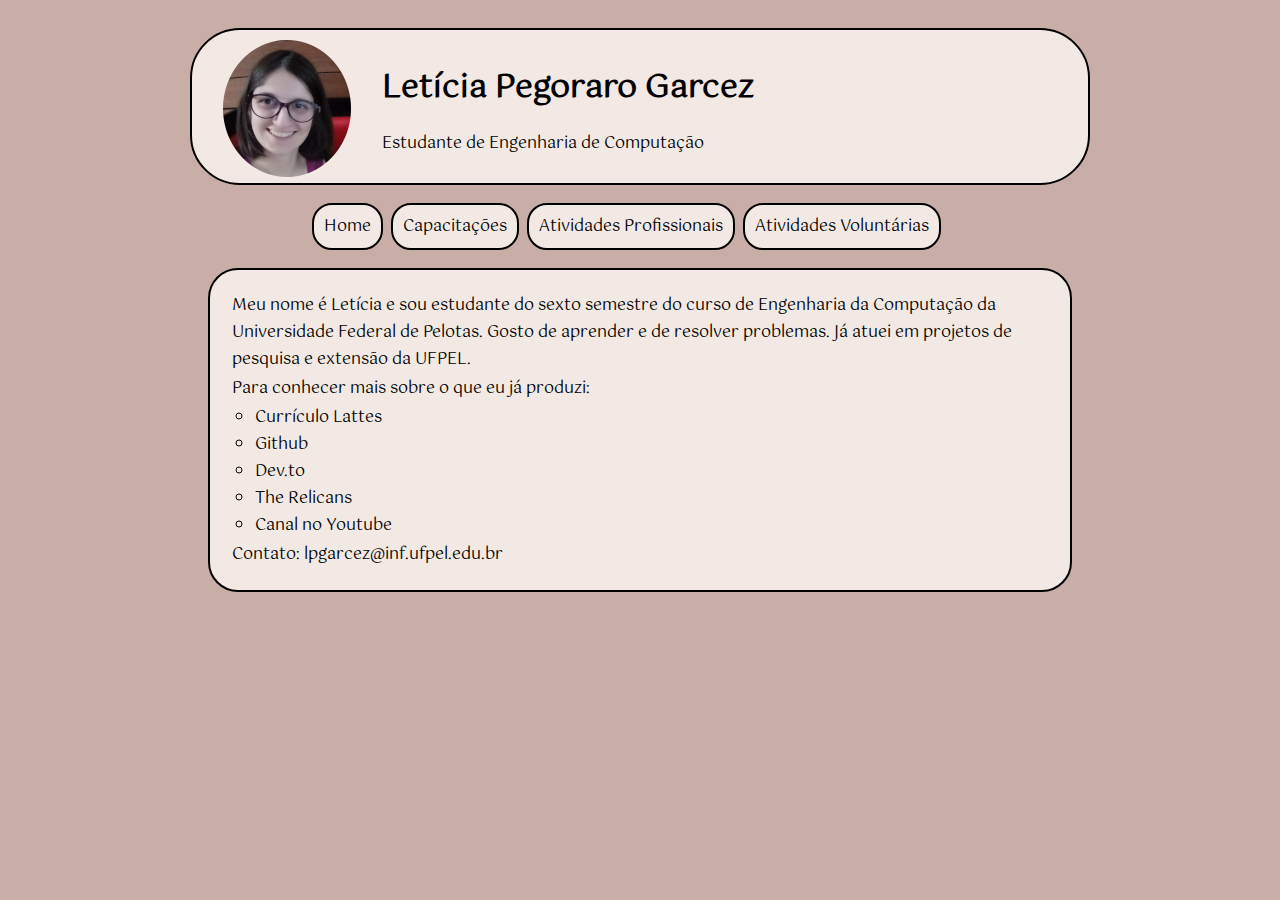
<file: index.html>
<!DOCTYPE html>
<html lang="en">
  <head>
    <meta charset="UTF-8" />
    <link rel="shortcut icon" href="imagens/favicon.ico" type="image/x-icon" />
    <meta name="viewport" content="width=device-width, initial-scale=1.0" />
    <meta http-equiv="X-UA-Compatible" content="ie=edge" />
    <title>Letícia Pegoraro Garcez</title>
    <link rel="stylesheet" href="css/formatacao.css" />
    <link rel="stylesheet" href="css/home.css" />
  </head>
  <body>
    <header>
      <div class="cabecalho">
        <img id="minhaFoto" src="imagens/Eu.png" alt = "Foto de Letícia Garcez" />
        <h1>Letícia Pegoraro Garcez</h1>
        <p>Estudante de Engenharia de Computação</p>
      </div>

      <nav id="menu">
        <ul>
          <li><a href="index.html">Home</a></li>
          <li><a href="capacitacoes.html">Capacitações</a></li>
          <li>
            <a href="atividades_profisisonais.html">Atividades Profissionais</a>
          </li>
          <li>
            <a href="atividades_voluntarias.html">Atividades Voluntárias</a>
          </li>
        </ul>
      </nav>
    </header>

    <div class="texto">
      <p>
        Meu nome é Letícia e sou estudante do sexto semestre do curso de
        Engenharia da Computação da Universidade Federal de Pelotas. Gosto de
        aprender e de resolver problemas. Já atuei em projetos de pesquisa e
        extensão da
        <abbr title="Universidade Federal de Pelotas"> UFPEL.</abbr>
      </p>
      <p> Para conhecer mais sobre o que eu já produzi: </p>
        <ul id = "links">
        <li><a class="link" href="http://lattes.cnpq.br/0232535929212960" target="_blank">Currículo Lattes </a></li>
        <li><a class="link" href="https://github.com/LelePG" target="_blank">Github</a> </li>
        <li><a class="link" href="https://dev.to/lelepg" target="_blank">Dev.to</a> </li>
        <li><a class="link" href="https://www.therelicans.com/lelepg" target="_blank">The Relicans</a> </li>
        <li><a class="link" href="https://www.youtube.com/channel/UCSTtVZeXrueBBRorTKDSAbQ/videos" target="_blank">Canal no Youtube</a> </li>
      </ul>
      <p> Contato: lpgarcez@inf.ufpel.edu.br</p>
    </div>
  </body>
</html>
</file>
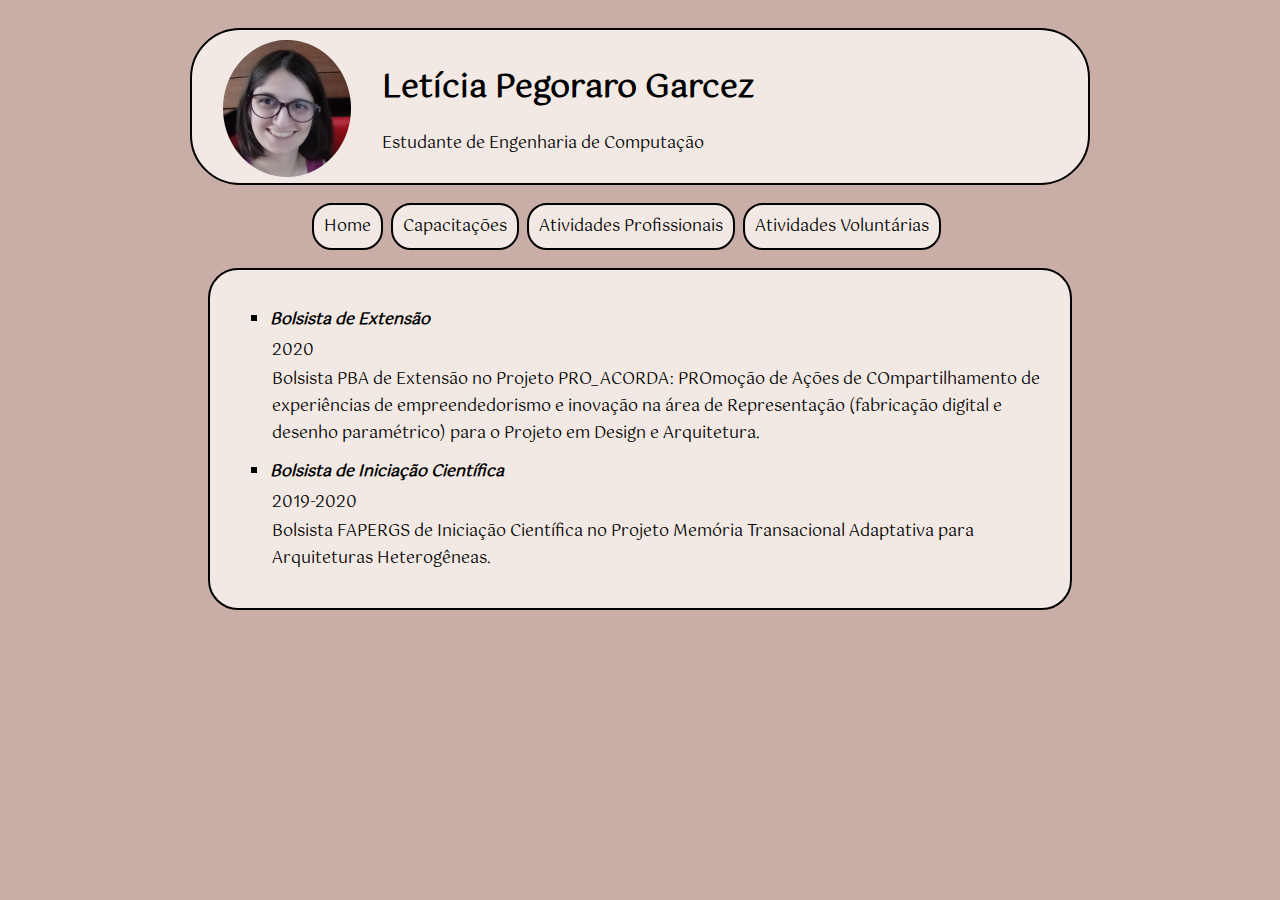
<file: atividades_profisisonais.html>
<!DOCTYPE html>
<html lang="en">
  <head>
    <meta charset="UTF-8" />
    <link rel="shortcut icon" href="imagens/favicon.ico" type="image/x-icon" />
    <meta name="viewport" content="width=device-width, initial-scale=1.0" />
    <meta http-equiv="X-UA-Compatible" content="ie=edge" />
    <title>Letícia Pegoraro Garcez</title>
    <link rel="stylesheet" href="css/formatacao.css" />
  </head>
  <body>
    <header>
      <div class="cabecalho">
        <img id="minhaFoto" src="imagens/Eu.png" alt = "Foto de Letícia Garcez" />
        <h1>Letícia Pegoraro Garcez</h1>
        <p>Estudante de Engenharia de Computação</p>
      </div>

      <nav id="menu">
        <ul>
          <li><a href="index.html">Home</a></li>
          <li><a href="capacitacoes.html">Capacitações</a></li>
          <li>
            <a href="atividades_profisisonais.html">Atividades Profissionais</a>
          </li>
          <li>
            <a href="atividades_voluntarias.html">Atividades Voluntárias</a>
          </li>
        </ul>
      </nav>
    </header>

    <div class="texto">
      <ul class="atividade">
        <li>
          <h1>Bolsista de Extensão</h1>
          <p>2020</p>
          <p>
            Bolsista PBA de Extensão no Projeto PRO_ACORDA: PROmoção de Ações de
            COmpartilhamento de experiências de empreendedorismo e inovação na
            área de Representação (fabricação digital e desenho paramétrico)
            para o Projeto em Design e Arquitetura.
          </p>
        </li>
        <li>
          <h1>Bolsista de Iniciação Científica</h1>
          <p>2019-2020</p>
          <p>
            Bolsista FAPERGS de Iniciação Científica no Projeto Memória
            Transacional Adaptativa para Arquiteturas Heterogêneas.
          </p>
        </li>
      </ul>
    </div>
  </body>
</html>
</file>
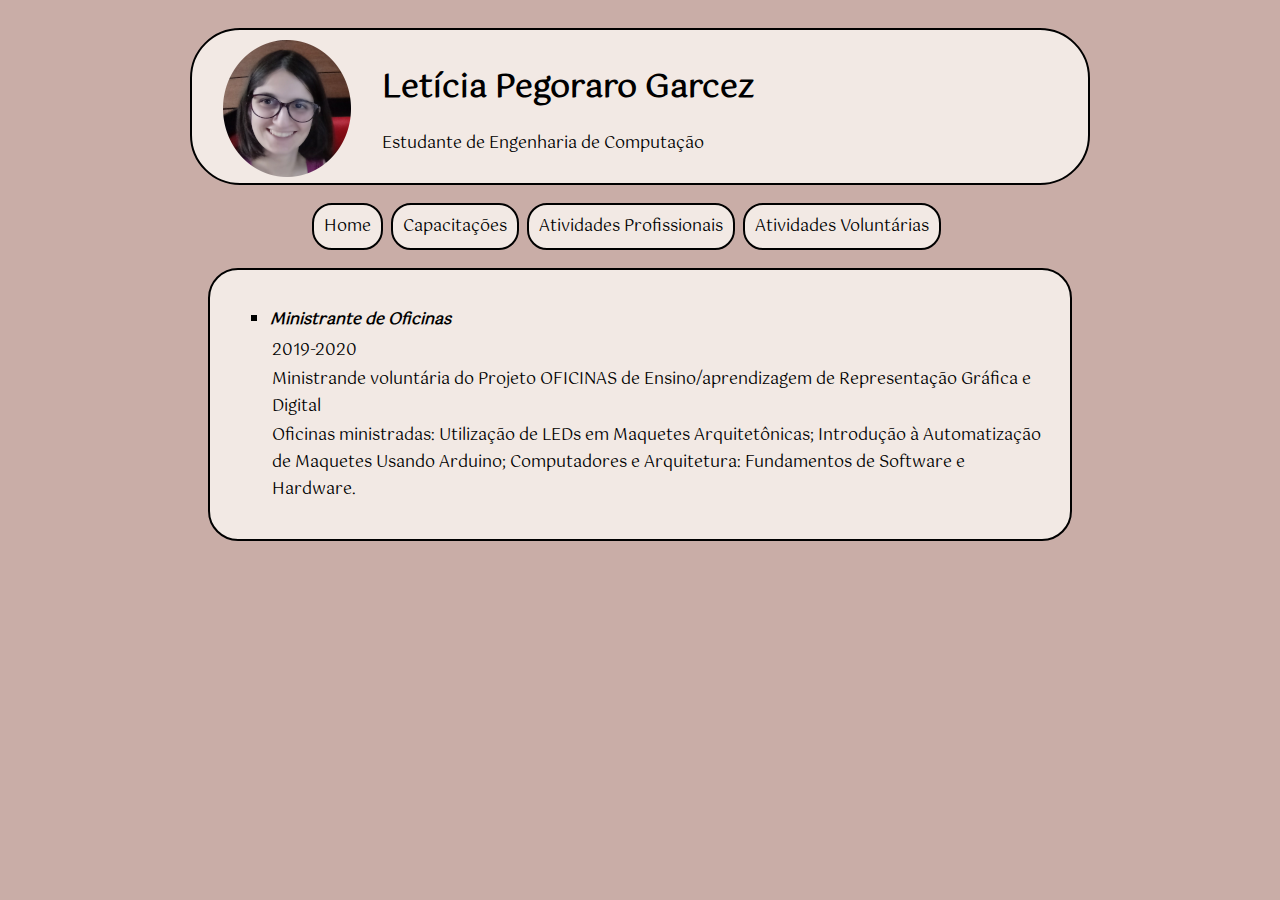
<file: atividades_voluntarias.html>
<!DOCTYPE html>
<html lang="en">
  <head>
    <meta charset="UTF-8" />
    <link rel="shortcut icon" href="imagens/favicon.ico" type="image/x-icon" />
    <meta name="viewport" content="width=device-width, initial-scale=1.0" />
    <meta http-equiv="X-UA-Compatible" content="ie=edge" />
    <title>Letícia Pegoraro Garcez</title>
    <link rel="stylesheet" href="css/formatacao.css" />
  </head>
  <body>
    <header>
      <div class="cabecalho">
        <img id="minhaFoto" src="imagens/Eu.png" alt = "Foto de Letícia Garcez" />
        <h1>Letícia Pegoraro Garcez</h1>
        <p>Estudante de Engenharia de Computação</p>
      </div>

      <nav id="menu">
        <ul>
          <li><a href="index.html">Home</a></li>
          <li><a href="capacitacoes.html">Capacitações</a></li>
          <li>
            <a href="atividades_profisisonais.html">Atividades Profissionais</a>
          </li>
          <li>
            <a href="atividades_voluntarias.html">Atividades Voluntárias</a>
          </li>
        </ul>
      </nav>
    </header>
    <div class="texto">
      <ul class="atividade">
        <li>
          <h1>Ministrante de Oficinas</h1>
          <p>2019-2020</p>
          <p>
            Ministrande voluntária do Projeto OFICINAS de Ensino/aprendizagem de
            Representação Gráfica e Digital
          </p>
          <p>
            Oficinas ministradas: Utilização de LEDs em Maquetes Arquitetônicas;
            Introdução à Automatização de Maquetes Usando Arduino; Computadores
            e Arquitetura: Fundamentos de Software e Hardware.
          </p>
        </li>
      </ul>
    </div>
  </body>
</html>
</file>
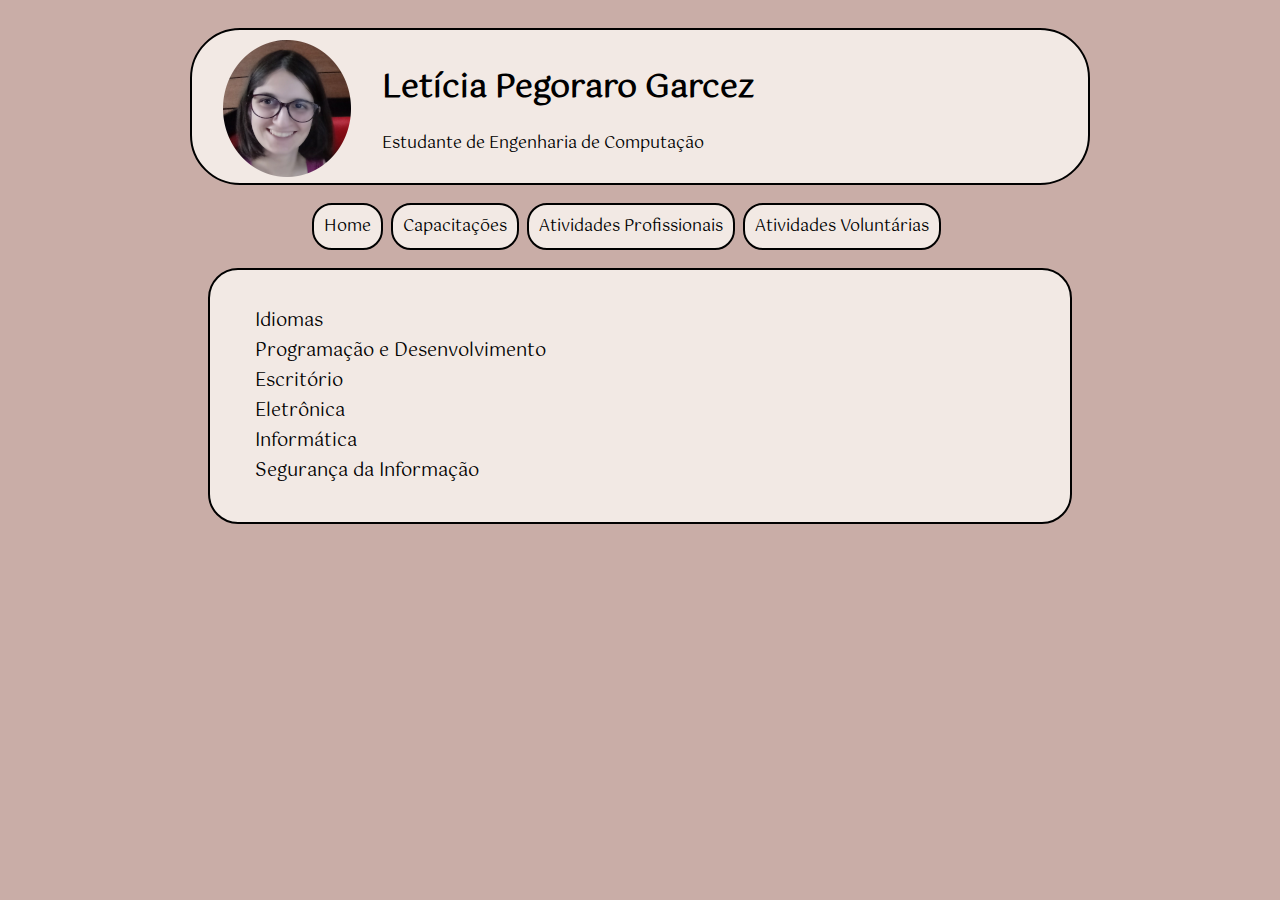
<file: capacitacoes.html>
<!DOCTYPE html>
<html lang="en">
  <head>
    <meta charset="UTF-8" />
    <link rel="shortcut icon" href="imagens/favicon.ico" type="image/x-icon" />
    <meta name="viewport" content="width=device-width, initial-scale=1.0" />
    <meta http-equiv="X-UA-Compatible" content="ie=edge" />
    <title>Letícia Pegoraro Garcez</title>
    <link rel="stylesheet" href="css/formatacao.css" />
    <link rel="stylesheet" href="css/capacitacoes.css" />
  </head>
  <body>
    <header>
      <div class="cabecalho">
        <img id="minhaFoto" src="imagens/Eu.png" alt = "Foto de Letícia Garcez" />
        <h1>Letícia Pegoraro Garcez</h1>
        <p>Estudante de Engenharia de Computação</p>
      </div>

      <nav id="menu">
        <ul>
          <li><a href="index.html">Home</a></li>
          <li><a href="capacitacoes.html">Capacitações</a></li>
          <li>
            <a href="atividades_profisisonais.html">Atividades Profissionais</a>
          </li>
          <li>
            <a href="atividades_voluntarias.html">Atividades Voluntárias</a>
          </li>
        </ul>
      </nav>
    </header>
    <div class="texto">
      <ul class="areaDeCapacitacao">
        <li>
          <input type="checkbox" id="linguas" />
          <label for="linguas">Idiomas</label>
          <ul>
            <li>
              Enligsh for kids level one 80hrs (Criativa Cursos
              Profissionalizantes) - 2010;
            </li>
            <li>
              English for kids level two 80hrs (Criativa Cursos
              Profissionalizantes) - 2011;
            </li>
            <li>
              Inglês para jovens (flashligth 3) 80hrs (Criativa Cursos
              Profissionalizantes) - 2012;
            </li>
            <li>Curso de inglês 90hrs (New Way Enligsh Course)- 2013;</li>
            <li>Curso de inglês 90hrs (New Way Enligsh Course) - 2014;</li>
            <li>
              Curso básico de espanhol módulos 1,2 e 3 90hrs no total
              (Universidade Federal do Vale do São Francisco) - 2019;
            </li>
          </ul>
        </li>

        <li>
          <input type="checkbox" id="linguagensProgramacao" />
          <label for="linguagensProgramacao"
            >Programação e Desenvolvimento</label
          >
          <ul>
            <li>
              Curso de Programação em PHP e Lógica de Programação 50hrs (Exattus
              escola de profissões) - 2018;
            </li>
            <li>
              Curso de Python 3 - Mundo 01 : Fundamentos 40hrs (Curso em Vídeo)
              - 2018;
            </li>
            <li>Curso de Java 40hrs (Curso em Vídeo) - 2019;</li>
            <li>Curso de POO Java 40hrs (Curso em Vídeo) - 2019;</li>
            <li>Data Structures and Algorithms in Java 3hrs (Udemy) - 2019;</li>
            <li>
              Learn How to Code: Google's Go (golang) Programming Language
              46.5hrs (Udemy) - 2020;
            </li>
            <li>Curso de HTML5 40hrs (Curso em Vídeo) - 2020;</li>
            <li>Curso de PHP 40hrs (Curso em Vídeo) - 2020;</li>
            <li>Curso de POO em PHP 40hrs (Curso em Vídeo) - 2020;</li>
            <li>Python Básico 8hrs (Solyd Treinamentos) - 2020;</li>
            <li>Git e GitHub 40hrs (Portal Aula EAD) - 2020;</li>
            <li>Java Básico 30hrs (Portal Loiane.trainning) - 2020;</li>
            <li>Java Intermediário 9hrs (Portal Loiane.trainning) - 2020;</li>
	    <li>SQL for Beginners: The Comprehensive Hands-On Bootcamp (Udemy) - 2021;</li> 
	    <li>Clean Code (Udemy) - 2021;</li> 
          </ul>
        </li>
        <li>
          <input type="checkbox" id="escritorio" />
          <label for="escritorio">Escritório</label>
          <ul>
            <li>
              Secretariado 85hrs (Criativa Cursos Profissionalizantes) - 2014;
            </li>
            <li>
              Excelência no atendimento 20hrs (Instituto Legislativo Brasileiro)
              - 2020;
            </li>
            <li>
              Tecnologia da Informação e Comunicação 14hrs (UAITEC) - 2020;
            </li>
          </ul>
        </li>
 	<li>
          <input type="checkbox" id="eletronica" />
          <label for="eletronica">Eletrônica</label>
          <ul>
            <li>Crash Course Eletronics and PCB Design (Udemy) - 2021;</li> 
          </ul>
        </li>
        <li>
          <input type="checkbox" id="computadores" />
          <label for="computadores">Informática</label>
          <ul>
            <li>
              Curso de Formatação de Computadores e Rede Doméstica 10hrs
              (Gygabyte Sul Informática) - 2015;
            </li>
            <li>
              Curso de Hardware e Montagem de Computadores 16hrs (Gygabyte Sul
              Informática) - 2015;
            </li>
            <li>
              Curso de Manutenção de Notebooks e Introdução ao Mundo dos Drones
              10hrs (Gygabyte Sul Informática) - 2016;
            </li>
            <li>Terminal Linux 1h (Portal Diego Mariano) - 2019;</li>
            <li>
              Introdução ao Sistema Operacional Linux 2hrs (Portal Diego
              Mariano) - 2019;
            </li>
          </ul>
        </li>
        <li>
          <input type="checkbox" id="seginf" />
          <label for="seginf">Segurança da Informação</label>
          <ul>
            <li>
              Introdução à Segurança da Informação 15hrs (eSecurity) - 2020;
            </li>
          </ul>
        </li>
      </ul>
    </div>
  </body>
</html>

<!--<li>
    <input type="checkbox" id="lin" />
    <label for="lin">Idiomas</label>
    <ul>
      <li></li>
      <li></li>
    </ul>
    </li>-->
</file>
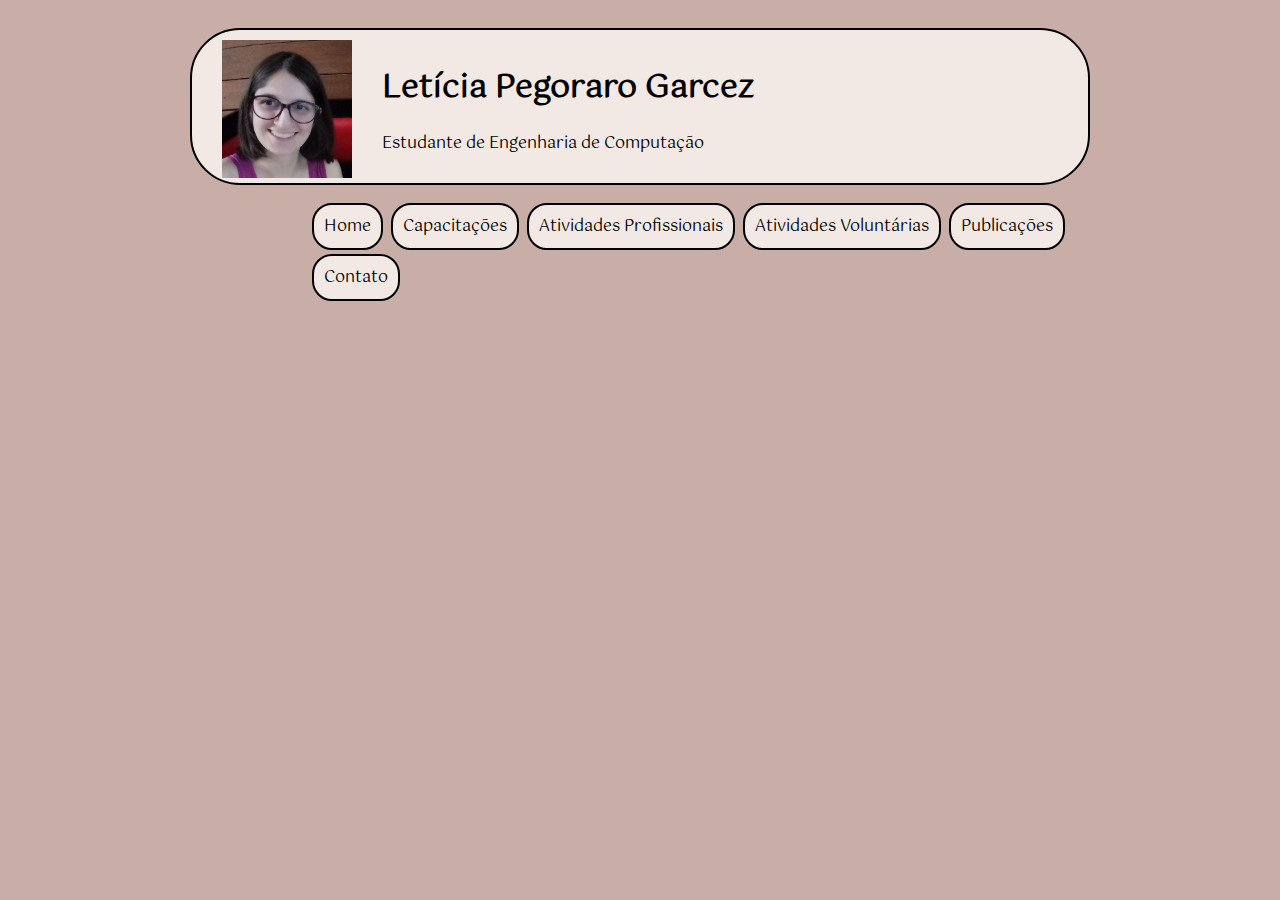
<file: contato.html>
<!DOCTYPE html>
<html lang="en">
<head>
    <meta charset="UTF-8">
    <link rel = "shortcut icon" href="imagens/favicon.ico" type="image/x-icon">
    <title>Contato</title>
    <link rel="stylesheet"  href="css/formatacao.css"/></head>
<body>
<header>
    <div class = "cabecalho">
        <div class = "imagem">
            <img id="minhaFoto" src="imagens/Eu.jpg"/>
        </div>
        <div class=meu_nome">
            <h1>Letícia Pegoraro Garcez</h1>
            <p>Estudante de Engenharia de Computação</p>
        </div>
    </div>

    <nav id="menu">
        <ul>
            <li><a href="index.html">Home</a></li>
            <li><a href="capacitacoes.html">Capacitações</a></li>
            <li><a href="atividades_profisisonais.html">Atividades Profissionais</a></li>
            <li><a href="atividades_voluntarias.html">Atividades Voluntárias</a></li>
            <li><a href="publicacoes.html">Publicações</a></li>
            <li><a href="contato.html">Contato</a></li>

        </ul>
    </nav>
</header>
</body>
</html>
</file>
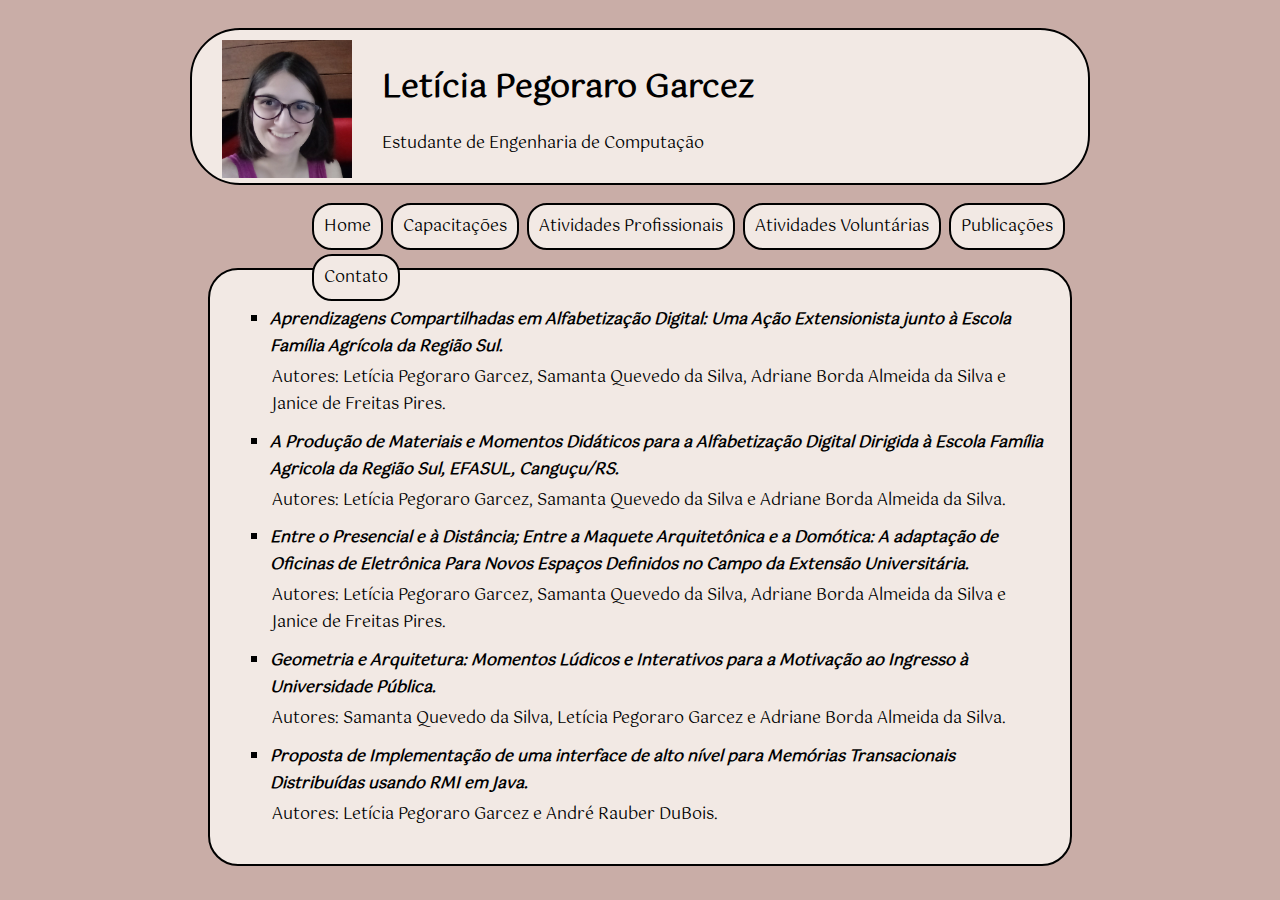
<file: publicacoes.html>
<!DOCTYPE html>
<html lang="en">
<head>
    <meta charset="UTF-8">
    <link rel = "shortcut icon" href="imagens/favicon.ico" type="image/x-icon">
    <title>Publicações</title>
    <link rel="stylesheet"  href="css/formatacao.css"/>
    <link rel="stylesheet"  href="css/formatacao_listas.css"/>

</head>
<body>
<header>
    <div class = "cabecalho">
        <div class = "imagem">
            <img id="minhaFoto" src="imagens/Eu.jpg"/>
        </div>
        <div class=meu_nome">
            <h1>Letícia Pegoraro Garcez</h1>
            <p>Estudante de Engenharia de Computação</p>
        </div>
    </div>

    <nav id="menu">
        <ul>
            <li><a href="index.html">Home</a></li>
            <li><a href="capacitacoes.html">Capacitações</a></li>
            <li><a href="atividades_profisisonais.html">Atividades Profissionais</a></li>
            <li><a href="atividades_voluntarias.html">Atividades Voluntárias</a></li>
            <li><a href="publicacoes.html">Publicações</a></li>
            <li><a href="contato.html">Contato</a></li>

        </ul>
    </nav>
</header>
<div class = "texto">
    <ul class = "atividade">
        <li><h1>Aprendizagens Compartilhadas em Alfabetização Digital: Uma Ação
            Extensionista junto à Escola Família Agrícola da Região Sul.</h1>
            <p>Autores: Letícia Pegoraro Garcez, Samanta Quevedo da Silva, Adriane Borda Almeida da Silva e Janice de Freitas Pires.</p>
        <li><h1>A Produção de Materiais e Momentos Didáticos para a Alfabetização Digital Dirigida à Escola Família
            Agricola da Região Sul, EFASUL, Canguçu/RS.</h1>
        <p>Autores: Letícia Pegoraro Garcez, Samanta Quevedo da Silva e Adriane Borda Almeida da Silva.</p>
        </li>
        <li><h1>Entre o Presencial e à Distância; Entre a Maquete
            Arquitetônica e a Domótica: A adaptação de Oficinas de Eletrônica Para Novos Espaços Definidos no Campo da Extensão
            Universitária.</h1>
            <p>Autores: Letícia Pegoraro Garcez, Samanta Quevedo da Silva, Adriane Borda Almeida da Silva e Janice de Freitas Pires.</p>
        </li>
        <li><h1>Geometria e Arquitetura: Momentos Lúdicos e Interativos para a Motivação ao Ingresso à Universidade Pública.</h1>
            <p>Autores: Samanta Quevedo da Silva, Letícia Pegoraro Garcez e Adriane Borda Almeida da Silva.</p>
        </li>
        <li><h1>Proposta de Implementação de uma interface de alto nível para Memórias Transacionais Distribuídas usando
            RMI em Java.</h1>
            <p>Autores: Letícia Pegoraro Garcez e André Rauber DuBois.</p>
        </li>
    </ul>
</div>
</body>
</html>
</file>
<file: css/formatacao.css>
@charset "UTF-8";
@import url("https://fonts.googleapis.com/css?family=Gotu&display=swap");

body {
  background:#C9ADA7;
  display: flex;
  font-family: Gotu, sans-serif;
  padding-right: 200px;
  padding-left: 200px;
  display: flex;
  justify-content: center;
}

header {
  float: right;
  position: absolute;
  width: 900px;
  margin: auto;
}

/*CABEÇALHO DE APRESENTAÇÃO*/
div.cabecalho {
  background-color: #F2E9E4;
  display: block;
  margin-top: 20px;
  border-style: solid;
  border-width: 2px;
  padding: 10px;
  border-radius: 50px;
}

div.cabecalho img#minhaFoto {
  width: 130px;
  position: relative;
  display: block;
  float: left;
  margin-right: 30px;
  margin-left: 20px;
}

div.cabecalho h1 {
  margin-bottom: 8px;
}

/*MENU DE NAVEGAÇÃO*/
nav#menu {
  display: block;
}

nav#menu ul {
  list-style: none;
  position: absolute;
  padding-left: 120px;
}

nav#menu li {
  display: inline-block;
  padding: 8px 10px;
  margin: 2px 2px 2px;
  text-align: center;
  font-size: 16px;
  background-color: #F2E9E4;
  border-style: solid;
  border-radius: 20px;
  border-width: 2px;
}

nav#menu a {
  text-decoration: none;
  color: black;
}

nav#menu a:hover {
  text-decoration: underline;
}

/*DIV DE TEXTO*/
div.texto {
  background-color: #F2E9E4;
  display: block;
  width: 850px;
  position: center;
  border-style: solid;
  border-width: 2px;
  border-radius: 30px;
  margin-top: 260px;
  padding: 20px 20px 20px;
}

div.texto p {
  font-size: 16px;
  margin: 2px;
}

/*LISTAS DE ATIVIDADES*/
div.texto ul.atividade {
  list-style: square;
}

div.texto ul.atividade h1 {
  font-size: 16px;
  font-weight: bold;
  font-style: italic;
  margin-bottom: 4px;
}
</file>
<file: css/home.css>
ul#links{
    margin: 0px;
    list-style: circle;
    padding-left: 25px;
}

a.link {
    text-decoration-line: blink;
    color: black;
}

a.link:hover {
    font-weight: bold;
}
  
abbr {
 text-decoration: none;
}
</file>
<file: css/capacitacoes.css>
ul.areaDeCapacitacao {
  padding-left: 25px;
}

ul.areaDeCapacitacao label {
  font-size: 18px;
  margin-bottom: 10px;
}

ul.areaDeCapacitacao input {
  display: none;
}
ul.areaDeCapacitacao ul {
  overflow: hidden;
  max-height: 0px;
  margin-top: 0px;
  margin-bottom: 0px;
}

ul.areaDeCapacitacao input:checked ~ ul {
  height: auto;
  max-height: 100%;
}
ul.areaDeCapacitacao li {
  display: block;
  list-style: square;
}
</file>
<file: css/formatacao_listas.css>
ul.atividade{
    list-style: none;
}

ul.atividade{
    list-style: square;
}

ul.atividade h1{
    font-size: 18px;
    font-weight: bold;
    font-style: italic;
    margin-bottom: 4px;
}

ul.atividade p {
    font-size: 16px;
    margin: 2px;
}
</file>
